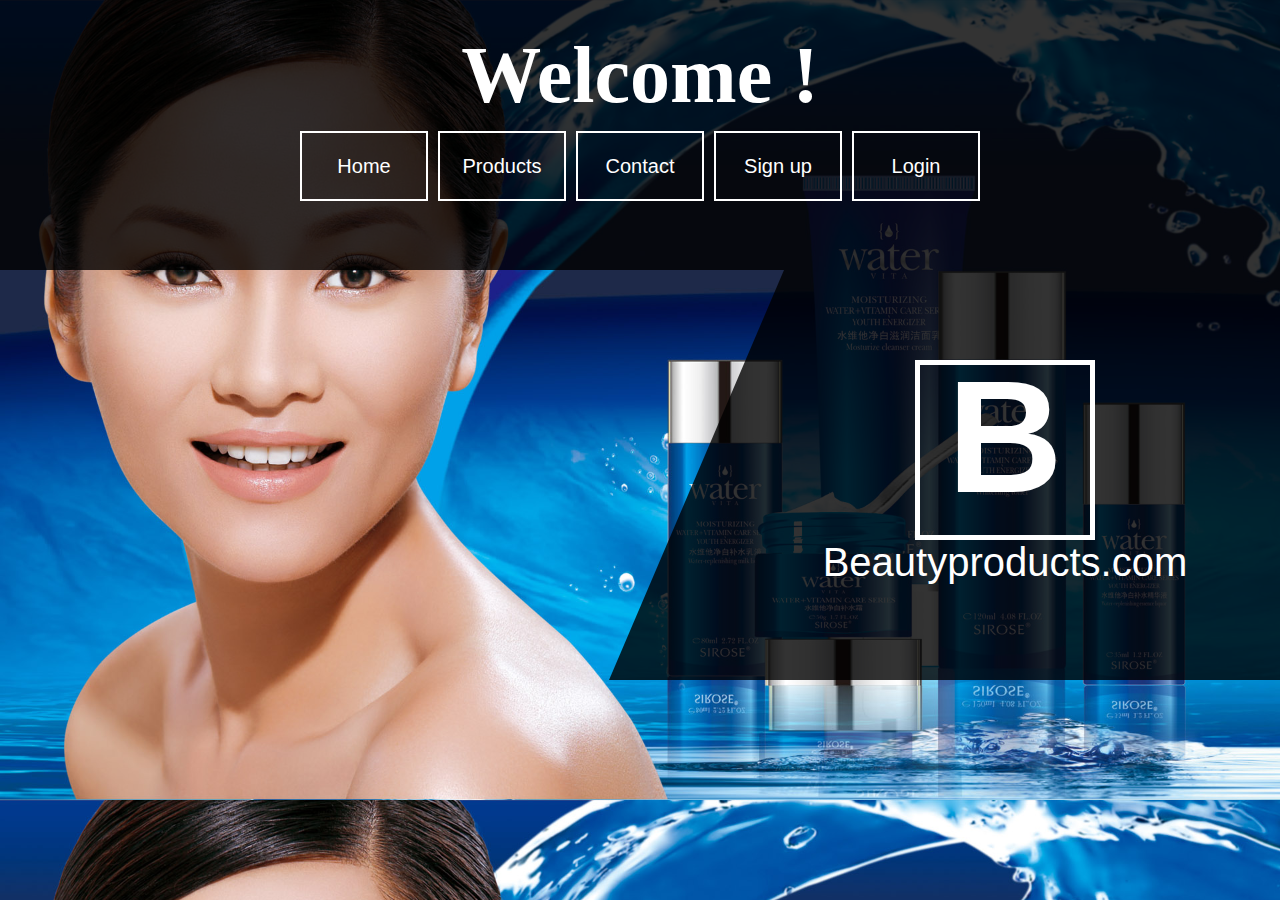
<file: index.html>
<!DOCTYPE html>
<html lang="en">
<head>
    <meta charset="UTF-8">
    <meta name="viewport" content="width=device-width, initial-scale=1.0">
    <meta name="keywords" content="BEAUTYPRODUCTS,BEAUTYPRODUCTS.COM,PRODUCTS">
    <meta name="description" content="india's largest beauty shop you can purchase any beauty products with your websites">
    <meta name="author" content="beautyproduct.com">
    <title>Homepage</title>
    <link rel="stylesheet" href="style/style.css">
</head>
<body>

<!--start nav coding-->

<nav>
    <h1 id="welcome">Welcome !</h1>
<table id="menu" align="center" cellspacing="10px">
    <tr>
        <td id="nav-item"><a href="index.html">Home</a></td>
        <td id="nav-item"><a href="product.html">Products</a></td>
        <td id="nav-item"><a href="contact.html">Contact</a></td>
        <td id="nav-item"><a href="sign up.html">Sign up</a></td>
        <td id="nav-item"><a href="login.html">Login</a></td>
</tr>
</table>
</nav>
<!--end nav coding-->
<!--start section coding-->
<section id="home-section">
    <center>
<div id="logo">
    <h1 id="logo-name">B</h1>
</div>
</center>
<p id="domain">Beautyproducts.com</p>

</section>
<!--end section coding-->
</body>
</html>
</file>
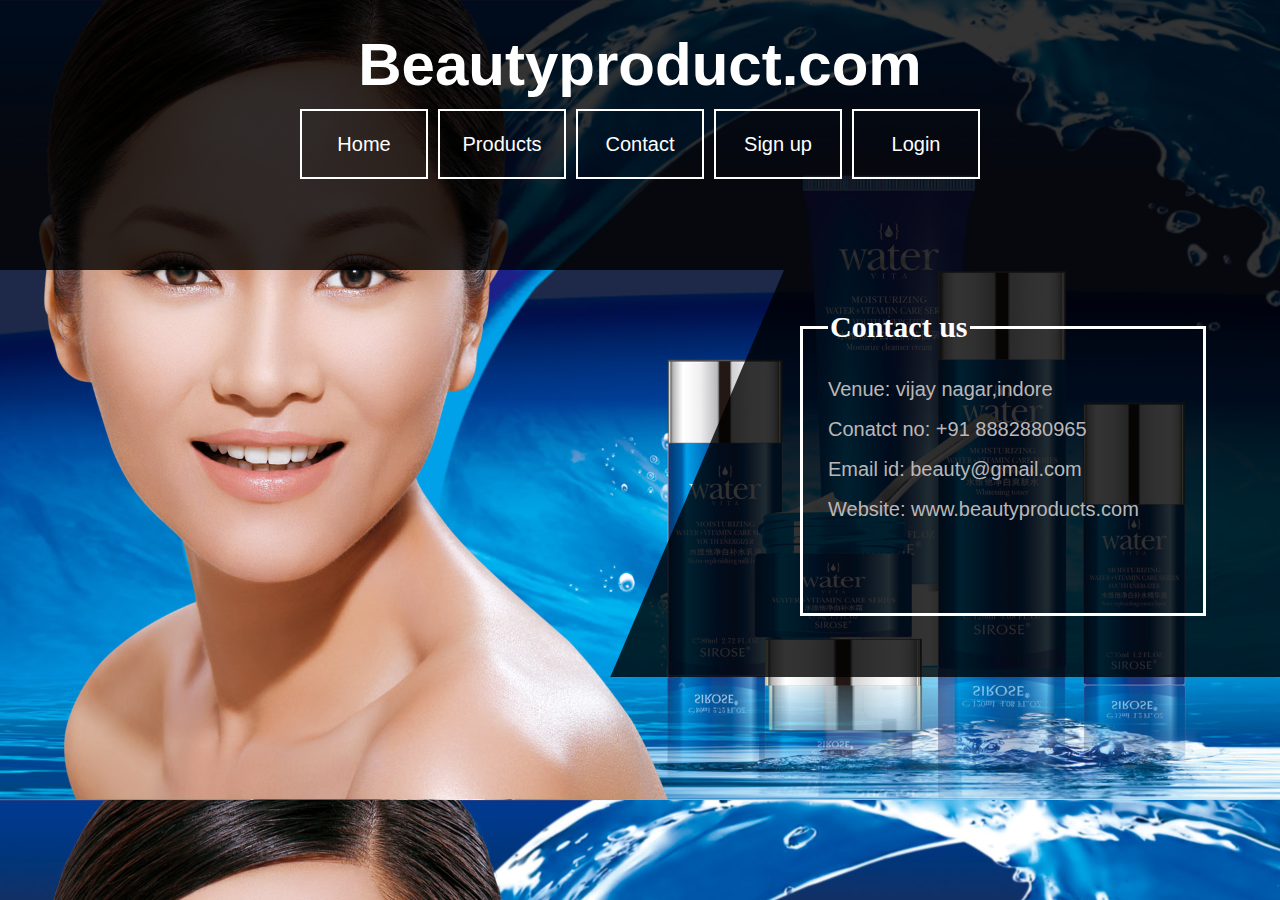
<file: contact.html>
<!DOCTYPE html>
<html lang="en">
<head>
    <meta charset="UTF-8">
    <meta name="viewport" content="width=device-width, initial-scale=1.0">
    <meta name="keywords" content="BEAUTYPRODUCTS,BEAUTYPRODUCTS.COM,PRODUCTS">
    <meta name="description" content="india's largest beauty shop you can purchase any beauty products with your websites">
    <meta name="author" content="beautyproduct.com">
    <title>Homepage</title>
    <link rel="stylesheet" href="style/style.css">
</head>
<body>

<!--start nav coding-->

<nav>
    <h1 id="domain-name">Beautyproduct.com</h1>
<table id="menu" align="center" cellspacing="10px">
    <tr>
        <td id="nav-item"><a href="index.html">Home</a></td>
        <td id="nav-item"><a href="product.html">Products</a></td>
        <td id="nav-item"><a href="contact.html">Contact</a></td>
        <td id="nav-item"><a href="sign up.html">Sign up</a></td>
        <td id="nav-item"><a href="login.html">Login</a></td>
</tr>
</table>
</nav>
<!--end nav coding-->
<!--start section coding-->
<section id="login-section">
    
<fieldset>
    <legend>Contact us</legend>
    <address id="contact">
     Venue: vijay nagar,indore<br>
    Conatct no: +91 8882880965<br>
    Email id: beauty@gmail.com<br>
   Website: www.beautyproducts.com
    </address>

</fieldset>
    
</section>
<!--end section coding-->
</body>
</html>
</file>
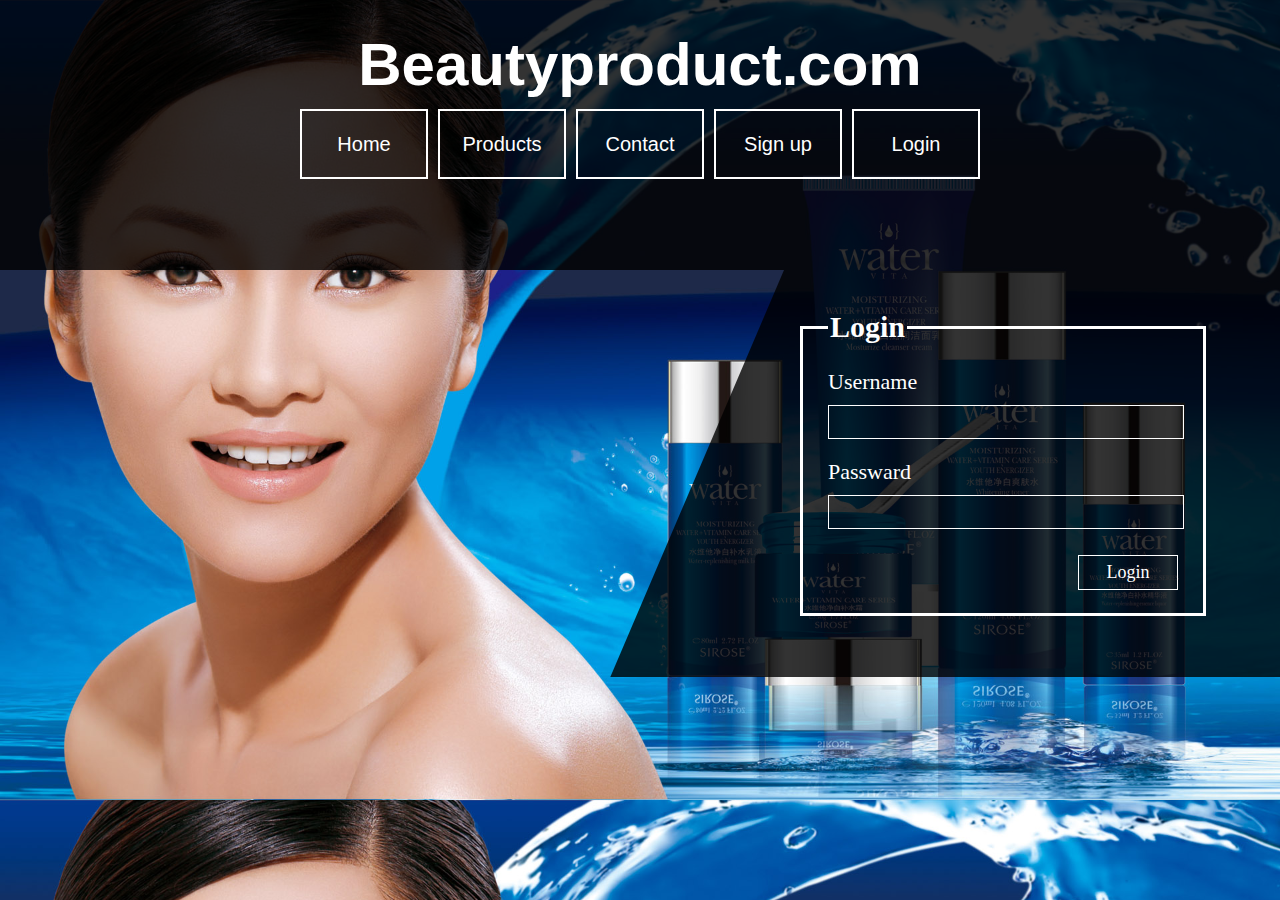
<file: login.html>
<!DOCTYPE html>
<html lang="en">
<head>
    <meta charset="UTF-8">
    <meta name="viewport" content="width=device-width, initial-scale=1.0">
    <meta name="keywords" content="BEAUTYPRODUCTS,BEAUTYPRODUCTS.COM,PRODUCTS">
    <meta name="description" content="india's largest beauty shop you can purchase any beauty products with your websites">
    <meta name="author" content="beautyproduct.com">
    <title>Homepage</title>
    <link rel="stylesheet" href="style/style.css">
</head>
<body>

<!--start nav coding-->

<nav>
    <h1 id="domain-name">Beautyproduct.com</h1>
<table id="menu" align="center" cellspacing="10px">
    <tr>
        <td id="nav-item"><a href="index.html">Home</a></td>
        <td id="nav-item"><a href="product.html">Products</a></td>
        <td id="nav-item"><a href="contact.html">Contact</a></td>
        <td id="nav-item"><a href="sign up.html">Sign up</a></td>
        <td id="nav-item"><a href="login.html">Login</a></td>
</tr>
</table>
</nav>
<!--end nav coding-->
<!--start section coding-->
<section id="login-section">
    
<fieldset>
    <legend>Login</legend>
    <form id="login-form">
       Username<br>
       <input type="text" name="Username" id="Username"> 
       <br>
       Passward<br>
       <input type="password" name="password" id="password">
       <input type="submit" value="Login" id="login">
    </form>
</fieldset>
    
</section>
<!--end section coding-->
</body>
</html>
</file>
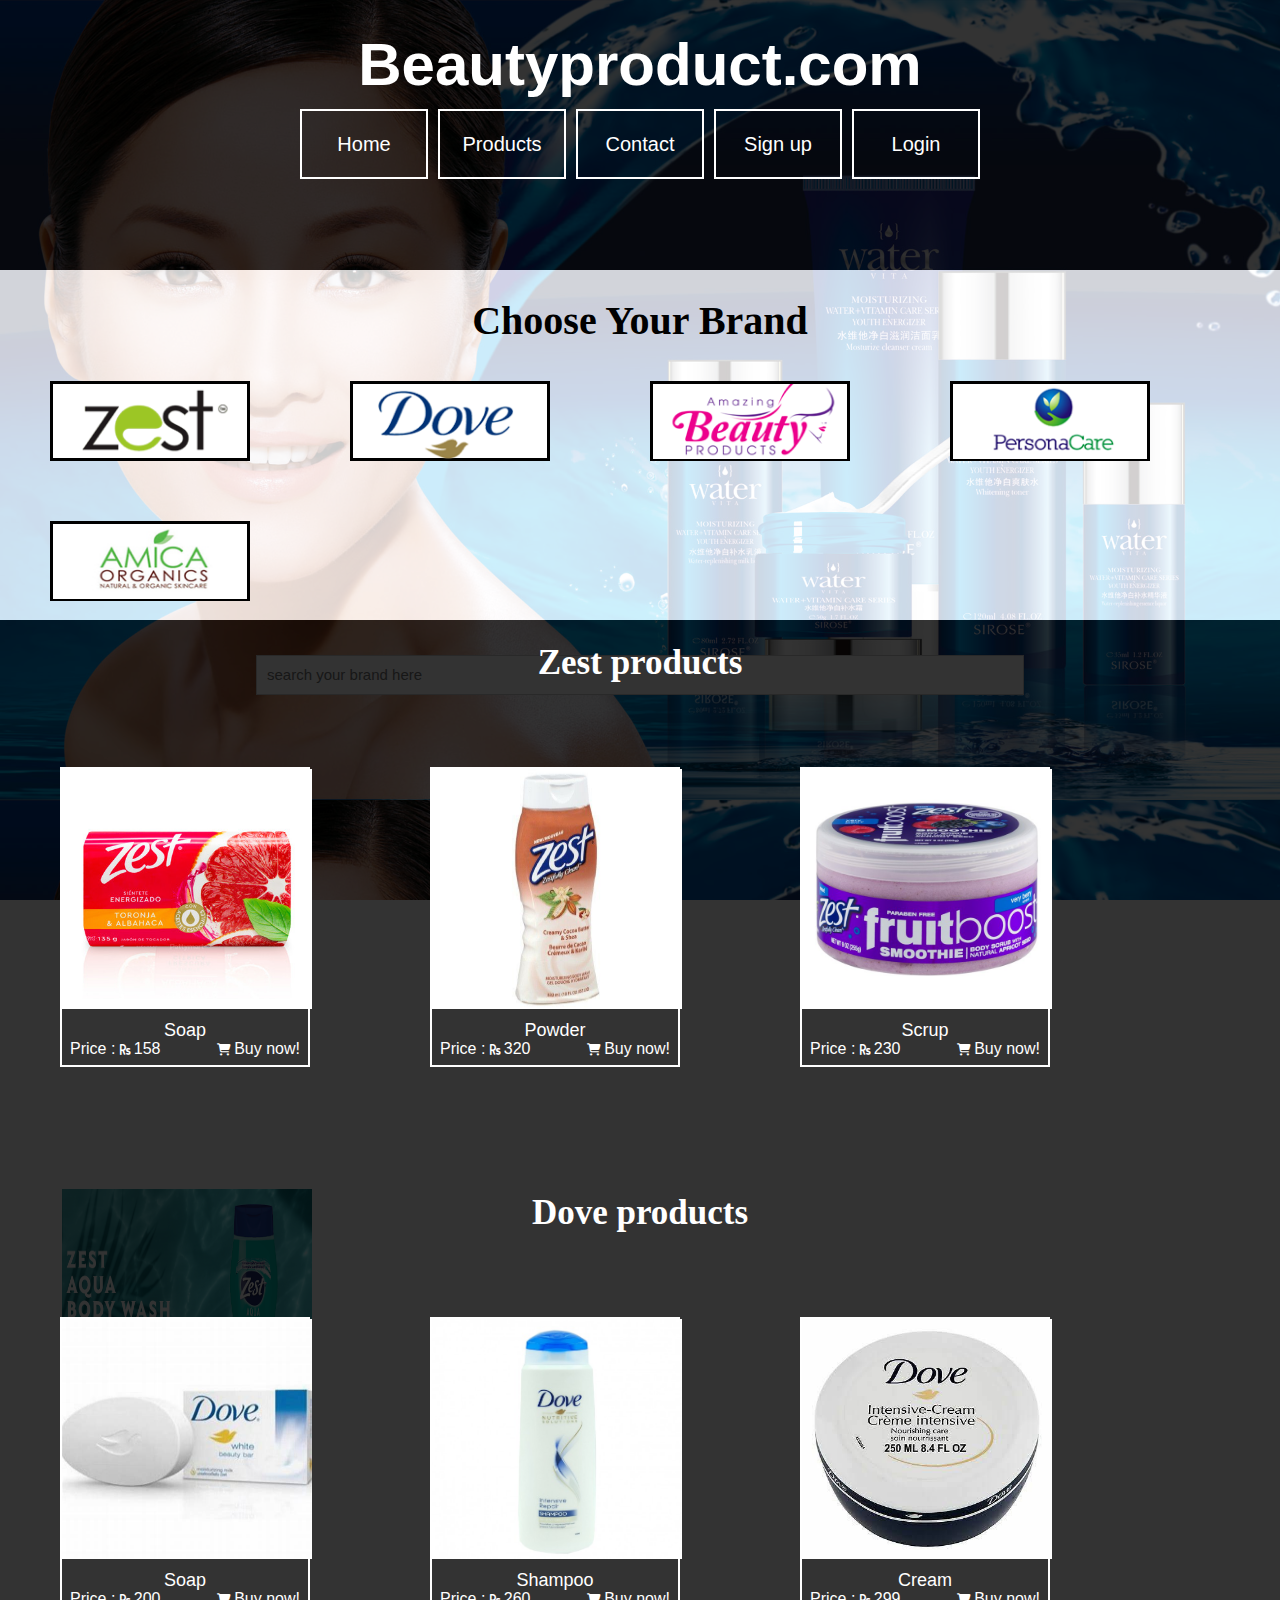
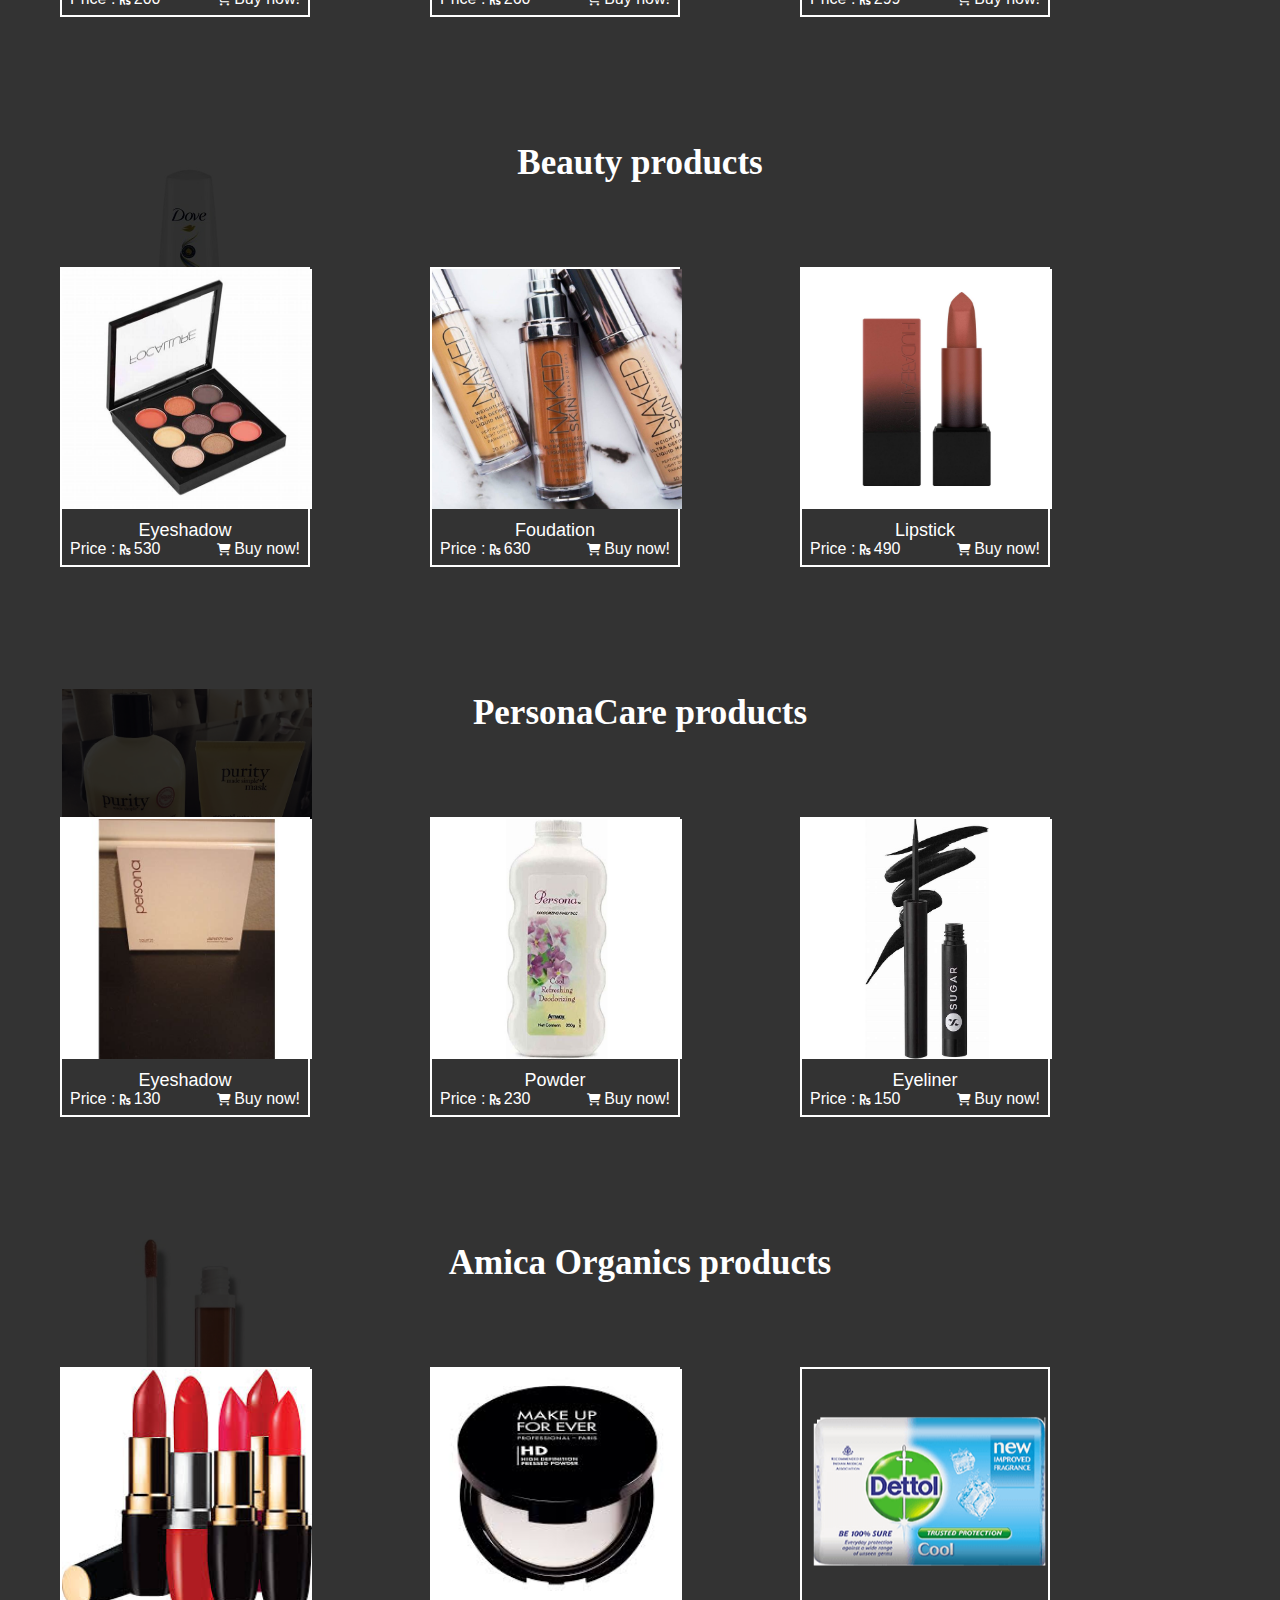
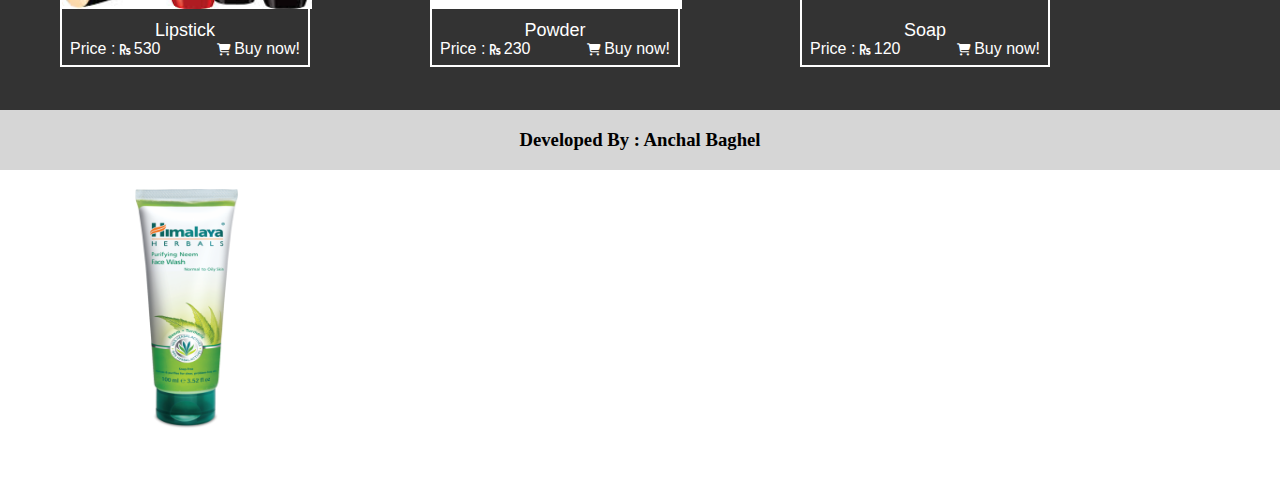
<file: product.html>
<!DOCTYPE html>
<html lang="en">
<head>
    <meta charset="UTF-8">
    <meta name="viewport" content="width=device-width, initial-scale=1.0">
    <meta name="keywords" content="BEAUTYPRODUCTS,BEAUTYPRODUCTS.COM,PRODUCTS">
    <meta name="description" content="india's largest beauty shop you can purchase any beauty products with your websites">
    <meta name="author" content="beautyproduct.com">
    <title>Homepage</title>
    <link rel="stylesheet" href="style/style.css">
    <link rel="stylesheet" href="https://cdnjs.cloudflare.com/ajax/libs/font-awesome/6.7.2/css/all.min.css">
</head>
<body>

<!--start nav coding-->

<nav>
    <h1 id="domain-name">Beautyproduct.com</h1>
<table id="menu" align="center" cellspacing="10px">
    <tr>
        <td id="nav-item"><a href="index.html">Home</a></td>
        <td id="nav-item"><a href="product.html">Products</a></td>
        <td id="nav-item"><a href="contact.html">Contact</a></td>
        <td id="nav-item"><a href="sign up.html">Sign up</a></td>
        <td id="nav-item"><a href="login.html">Login</a></td>
</tr>
</table>
</nav>
<!--end nav coding-->
<!--start section coding-->
<section id="product-section">

    <div id="brands">
<h1 id="brand-heading">Choose Your Brand</h1>
<div id="brand-pic">
   <A href="#zest-products"> <img src="images/cmp-one.png" alt="zest" width="100%" height="78px"/ ></A>
</div>
<div id="brand-pic">
   <A href="#dove-products"> <img src="images/cmp-two.png" alt="dove" width="100%" height="78px"/ ></A>
</div>
<div id="brand-pic">
   <A href="#beauty-products"> <img src="images/cmp-three.png" alt="beauty" width="100%" height="75px"/ ></A>
</div>
<div id="brand-pic">
   <A href="#personacare-products"> <img src="images/cmp-four.png" alt="personacare" width="100%" height="75px"/ ></A>
</div>
<div id="brand-pic">
   <A href="#amica-organics-products"> <img src="images/cmp-five.jpg" alt="amica organics" width="100%" height="75px"/ ></A>
</div>
    <form action="#">
    <input type="search" name="search" id="search" placeholder="search your brand here"></A>
    </form>
    </div>
    <div id="zest-products">
<h1 id="zest">Zest products</h1>
<div id="zest-product-pic">
    <img src="images/zest soap.jpg" alt="soap" id="product-pic">
    <p id="product-name">Soap</p>
    <p id="product-price">Price : <i class="fas fa-rupee-sign"></i>158</p>
    <p id="buy-btn"><i class="fas fa-shopping-cart"></i>Buy now!</p>
</div>
<div id="zest-product-pic">
    <img src="images/zest powder.jpg" alt="powder" id="product-pic" >
    <p id="product-name">Powder</p>
    <p id="product-price">Price : <i class="fas fa-rupee-sign"></i>320</p>
    <p id="buy-btn"><i class="fas fa-shopping-cart"></i>Buy now!</p>
</div>
<div id="zest-product-pic">
    <img src="images/zest body scrub.jpeg" alt="body" id="product-pic" >
    <p id="product-name">Scrup</p>
    <p id="product-price">Price : <i class="fas fa-rupee-sign"></i>230</p>
    <p id="buy-btn"><i class="fas fa-shopping-cart"></i>Buy now!</p>
</div>
<div id="zest-product-pic">
    <img src="images/zest bodywash.jpg" alt="bodywash" id="product-pic" >
    <p id="product-name">Bodywash</p>
    <p id="product-price">Price : <i class="fas fa-rupee-sign"></i>280</p>
    <p id="buy-btn"><i class="fas fa-shopping-cart"></i>Buy now!</p>
</div>
    </div>
    <div id="dove-products">
        <h1 id="dove">Dove products</h1>
        <div id="dove-product-pic">
            <img src="images/dove soap.jpg" alt="soap" id="product-pic" >
            <p id="product-name">Soap</p>
            <p id="product-price">Price : <i class="fas fa-rupee-sign"></i>200</p>
            <p id="buy-btn"><i class="fas fa-shopping-cart"></i>Buy now!</p>
        </div>
        <div id="dove-product-pic">
            <img src="images/dove shampoo.jpg" alt="shampoo" id="product-pic" >
            <p id="product-name">Shampoo</p>
            <p id="product-price">Price : <i class="fas fa-rupee-sign"></i>260</p>
            <p id="buy-btn"><i class="fas fa-shopping-cart"></i>Buy now!</p>
        </div>
        <div id="dove-product-pic">
            <img src="images/dove cream.jpg" alt="cream" id="product-pic" >
            <p id="product-name">Cream</p>
            <p id="product-price">Price : <i class="fas fa-rupee-sign"></i>299</p>
            <p id="buy-btn"><i class="fas fa-shopping-cart"></i>Buy now!</p>
        </div>
        <div id="dove-product-pic">
            <img src="images/dove condition.jpg" alt="condition" id="product-pic" >
            <p id="product-name">Condition</p>
            <p id="product-price">Price : <i class="fas fa-rupee-sign"></i>250</p>
            <p id="buy-btn"><i class="fas fa-shopping-cart">></i>Buy now!</p>
        </div>
            </div>
            <div id="beauty-products">
                <h1 id="beauty">Beauty products</h1>
                <div id="beauty-product-pic">
                    <img src="images/beauty eyeshadow.jpg" alt="eyeshadow" id="product-pic" >
                    <p id="product-name">Eyeshadow</p>
                    <p id="product-price">Price : <i class="fas fa-rupee-sign"></i>530</p>
                    <p id="buy-btn"><i class="fas fa-shopping-cart"></i>Buy now!</p>
                </div>
                <div id="beauty-product-pic">
                    <img src="images/beauty foudation.jpg" alt="foudation" id="product-pic" >
                    <p id="product-name">Foudation</p>
                    <p id="product-price">Price : <i class="fas fa-rupee-sign"></i>630</p>
                    <p id="buy-btn"><i class="fas fa-shopping-cart"></i>Buy now!</p>
                </div>
                <div id="beauty-product-pic">
                    <img src="images/beauty lipstick.jpg" alt="lipstick"  id="product-pic">
                    <p id="product-name">Lipstick</p>
                    <p id="product-price">Price : <i class="fas fa-rupee-sign"></i>490</p>
                    <p id="buy-btn"><i class="fas fa-shopping-cart"></i>Buy now!</p>
                </div>
                <div id="beauty-product-pic">
                    <img src="images/beauty mask.jpg" alt="mask" id="product-pic" >
                    <p id="product-name">Mask</p>
                    <p id="product-price">Price : <i class="fas fa-rupee-sign"></i>230</p>
                    <p id="buy-btn"><i class="fas fa-shopping-cart"></i>Buy now!</p>
                </div>
                    </div>
                    <div id="personacare-products">
                        <h1 id="personacare">PersonaCare products</h1>
                        <div id="personacare-product-pic">
                            <img src="images/peraona eye shadow.jpg" alt="eyeshadow" id="product-pic" >
                            <p id="product-name">Eyeshadow</p>
                            <p id="product-price">Price : <i class="fas fa-rupee-sign"></i>130</p>
                            <p id="buy-btn"><i class="fas fa-shopping-cart"></i>Buy now!</p>

                        </div>
                        <div id="personacare-product-pic">
                            <img src="images/perosna powder.jpg" alt="powder"  id="product-pic">
                            <p id="product-name">Powder</p>
                            <p id="product-price">Price : <i class="fas fa-rupee-sign"></i>230</p>
                            <p id="buy-btn"><i class="fas fa-shopping-cart"></i>Buy now!</p>
                        </div>
                        <div id="personacare-product-pic">
                            <img src="images/persona eyeliner.jpg" alt="eyeliner"  id="product-pic">
                            <p id="product-name">Eyeliner</p>
                            <p id="product-price">Price : <i class="fas fa-rupee-sign"></i>150</p>
                            <p id="buy-btn"><i class="fas fa-shopping-cart"></i>Buy now!</p>
                        </div>
                        <div id="personacare-product-pic">
                            <img src="images/persona lipstick.jpg" alt="lipstick"  id="product-pic">
                            <p id="product-name">Lipstick</p>
                            <p id="product-price">Price : <i class="fas fa-rupee-sign"></i>450</p>
                            <p id="buy-btn"><i class="fas fa-shopping-cart"></i>Buy now!</p>
                        </div>
                            </div>
                            <div id="amica-organics-products">
                                <h1 id="amica-organics">Amica Organics products</h1>
                                <div id="amica-organics-product-pic">
                                    <img src="images/lipstick.jpg" alt="lipstick" id="product-pic">
                                    <p id="product-name">Lipstick</p>
                                    <p id="product-price">Price : <i class="fas fa-rupee-sign"></i>530</p>
                                    <p id="buy-btn"><i class="fas fa-shopping-cart"></i>Buy now!</p>
                                </div>
                                <div id="amica-organics-product-pic">
                                    <img src="images/powder.jpg" alt="powder" id="product-pic">
                                    <p id="product-name">Powder</p>
                                    <p id="product-price">Price : <i class="fas fa-rupee-sign"></i>230</p>
                                    <p id="buy-btn"><i class="fas fa-shopping-cart"></i>Buy now!</p>
                                </div>
                                <div id="amica-organics-product-pic">
                                    <img src="images/shoap.png" alt="shoap" id="product-pic">
                                    <p id="product-name">Soap</p>
                                    <p id="product-price">Price : <i class="fas fa-rupee-sign"></i>120</p>
                                    <p id="buy-btn"><i class="fas fa-shopping-cart"></i>Buy now!</p>
                                </div>
                                <div id="amica-organics-product-pic">
                                    <img src="images/face-wash.png" alt="face-wash" id="product-pic">
                                    <p id="product-name">Facewash</p>
                                    <p id="product-price">Price : <i class="fas fa-rupee-sign"></i>350</p>
                                    <p id="buy-btn"><i class="fas fa-shopping-cart"></i>Buy now!</p>
                                </div>
                                    </div>
</section>
<!--end section coding-->
<footer>
    <h3>Developed By : Anchal Baghel</h3>
</footer>
</body>
</html>
</file>
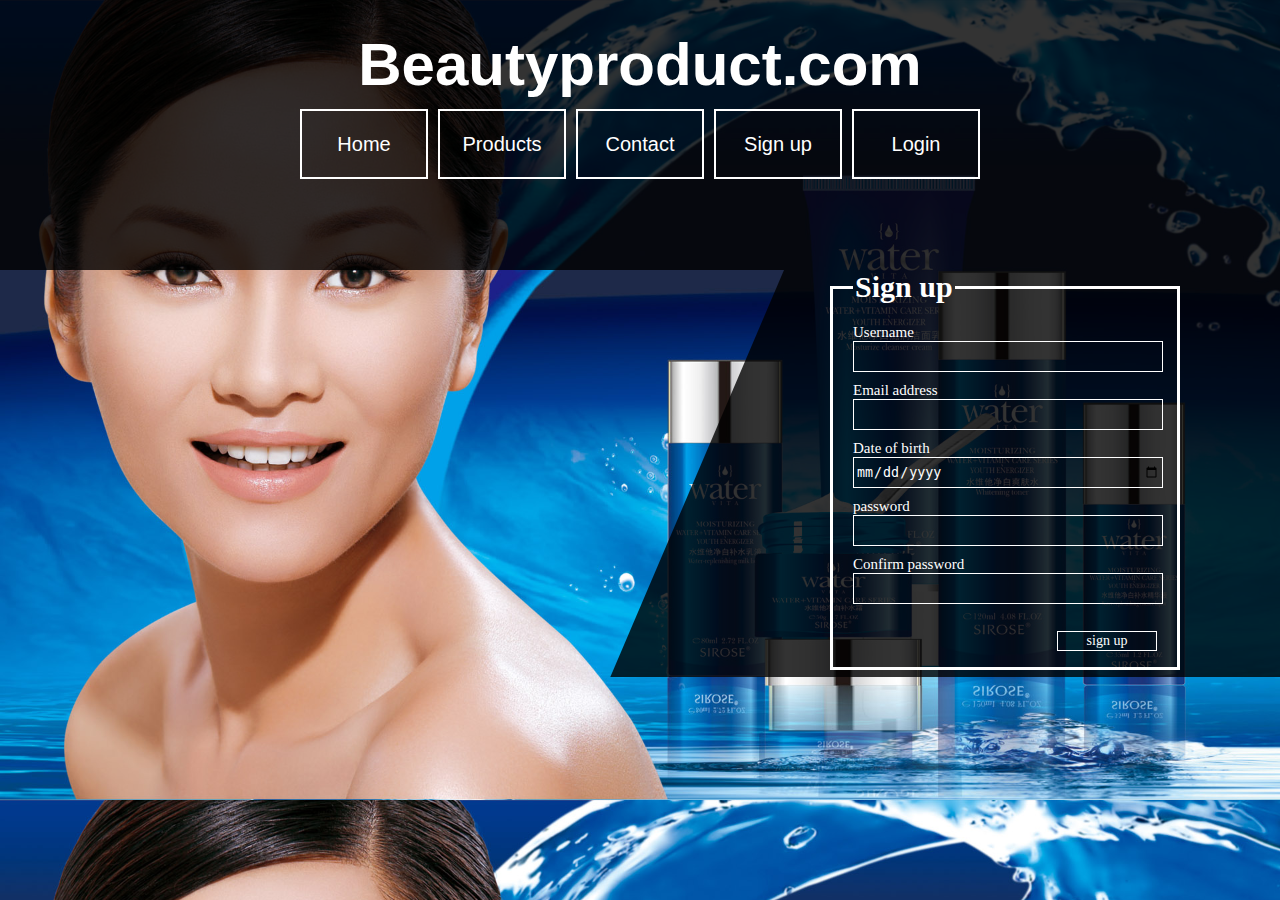
<file: sign up.html>
<!DOCTYPE html>
<html lang="en">
<head>
    <meta charset="UTF-8">
    <meta name="viewport" content="width=device-width, initial-scale=1.0">
    <meta name="keywords" content="BEAUTYPRODUCTS,BEAUTYPRODUCTS.COM,PRODUCTS">
    <meta name="description" content="india's largest beauty shop you can purchase any beauty products with your websites">
    <meta name="author" content="beautyproduct.com">
    <title>Homepage</title>
    <link rel="stylesheet" href="style/style.css">
</head>
<body>

<!--start nav coding-->

<nav>
    <h1 id="domain-name">Beautyproduct.com</h1>
<table id="menu" align="center" cellspacing="10px">
    <tr>
        <td id="nav-item"><a href="index.html">Home</a></td>
        <td id="nav-item"><a href="product.html">Products</a></td>
        <td id="nav-item"><a href="contact.html">Contact</a></td>
        <td id="nav-item"><a href="sign up.html">Sign up</a></td>
        <td id="nav-item"><a href="login.html">Login</a></td>
</tr>
</table>
</nav>
<!--end nav coding-->
<!--start section coding-->
<section id="sign-up">
    
<fieldset id="fieldset-form">
    <legend>Sign up</legend>
    <form id="signup-form">
       Username<br>
       <input type="text" name="Username" id="sign-btn"> 
       <br>
       Email address<br>
       <input type="email" name="email address" id="sign-btn">
       <br>
       Date of birth<br>
       <input type="date" name="date of birth" id="sign-btn">
       <br>
       password<br>
       <input type="password" name="password" id="sign-btn">
       <br>
       Confirm password<br>
       <input type="password" name="Confirm password" id="sign-btn">
       <br><br>
       <input type="submit" value="sign up" id="signup-btn">
    </form>
</fieldset>
    
</section>
<!--end section coding-->
</body>
</html>
</file>
<file: style/style.css>
body{
background-image: url(../images/bg.jpg);
background-size:100% 800px;
margin: 0%;
padding: 0%;
background-attachment: fixed;
}

/*start home page nav coding*/
nav{
    width: 100%;
    height: 270px;
    box-sizing: border-box;
    background-color: rgba(0,0,0, 0.8);
    float: left;
    padding: 30px;
}
#welcome{
   padding: 0%; 
   margin: 0%;
   color: white;
   font-size: 80px;
   text-align: center;

}
#nav-item{
color: white;
width: 20%;
height: 70px;
box-sizing: border-box;
border-width: 2px;
border-style: solid;
text-align: center;
}
#menu{
    width: 700px;
    height: 70px;
    box-sizing: border-box;
}
a{
    color: white;
    text-decoration: none;
    font-family: sans-serif;
    font-size: 20px;
}
/*end home page nav coding*/

/*start home page section coding*/
#home-section{
    width: 700px;
    height: 410px;
    box-sizing: border-box;
    background-image: url(../images/section-bg.png);
    float: right;
}
#logo{
    width: 180px;
    height: 180px;
    box-sizing: border-box;
    border-width: 5px;
    border-style: solid;
    border-color: white;
    margin-left: 150px;
    margin-top: 90px;

}
#logo-name{
    color: white;
    padding: 0%;
    margin: 0%;
    font-size: 160px;
    font-family: Verdana, Geneva, Tahoma, sans-serif;
    margin-top: -20px;
}
#domain{
    margin: 0%;
    padding: 0%;
    color: white;
    font-size: 40px;
    font-family: Verdana, Geneva, Tahoma, sans-serif;
    margin-left: 150px;
    text-align: center;
}
/*end home page section coding*/

/*start login page nav coding*/
#domain-name{
    padding: 0%;
    margin: 0%;
    color: white;
    text-align: center;
    font-size: 60px;
    font-family: sans-serif;
}
/*end login page nav coding*/

/*start login page section coding*/
fieldset{
    width: 350px;
    height: 250px;
    border-width: 3px;
    border-style: solid;
    border-color: white;
    margin-left: 180px;
    padding: 25px;
}
#login-section{
    width: 700px;
    height: 407px;
    box-sizing: border-box;
    background-image: url(../images/section-bg.png);
    float: right;
    padding: 40px;
}
legend{
   font-family: century gothic; 
   color: white;
   font-size: 30px;
   font-weight: bold;
}

#login-form{
    font-family: century gothic;
    color: white;
    font-size: 22px;
}
#Username{
    width: 100%;
    height: 30px;
    background-color:inherit ;
    border: none;
    border-width: 1px;
    border-style: solid;
    border-color: white;
    margin-top: 10px;
    color: white;
    font-size: 17px;
    margin-bottom: 20px;
}
#password{
    width: 100%;
    height: 30px;
    background-color:inherit ;
    border: none;
    border-width: 1px;
    border-style: solid;
    border-color: white;
    margin-top: 10px;
    color: white;
    font-size: 17px;
    margin-bottom: 26px;
}
#login{
    float: right;
    width: 100px;
    height: 35px;
    background-color: inherit;
    border: none;
    border-width: 1px;
    border-color: white;
    border-style: solid;
    color: white;
    font-family: century gothic;
    font-size: 18px;

}

/*end login page section coding*/

/*start signup page coding*/

#sign-up{
    width: 700px;
    height: 407px;
    box-sizing: border-box;
    background-image: url(../images/section-bg.png);
    float: right;
}
#fieldset-form{
    width: 350px;
    height: 400px;
    border-width: 3px;
    border-style: solid;
    border-color: white;
    margin: 0%;
    padding: 0%;
    box-sizing: border-box;
    margin-left: 250px;
    padding: 20px;
}
#sign-btn{
   width: 100%; 
   height: 25px;
   background-color: inherit;
   border: none;
   border-width: 1px;
   border-style: solid;
   border-color: white;
   margin-bottom: 10px;
   color: white;
   padding: 2px;
 
}
#signup-form{
  color: white;
  margin-bottom: 15px; 
  font-size: 15px;
font-family: century gothic;
}
#signup-btn{
   background-color: inherit; 
   border: none;
   border-width: 1px;
   border-style: solid;
   border-color: white;
   width: 100px;
   height: 20px;
   float: right;
   font-family: century gothic;
   color: white;
   font-size: 14px;
   margin-bottom: 20px;
}

/*end signup page coding*/

/*start contact page coding*/
#contact{
    font-size: 20px;
    color: rgb(187, 183, 183);
    font-style: normal;
    line-height: 40px;
    font-family: sans-serif;
    text-align: justify;
}

/*end contact page coding*/


/*start product page coding*/
#product-section{
    width: 100%;
    height: 3040px;
    box-sizing: border-box;
    float: left;
}
#brands{
    width: 100%;
    height: 350px;
    box-sizing: border-box;
    background-color: rgba(255,255, 255, 0.8);
    float: left;
}
#brand-heading{
    text-align: center;
    font-family: century gothic;
    font-size: 40px;
}
#brand-pic{
    width: 200px;
    height: 80px;
    float: left;
    box-sizing: border-box;
    border-width: 3px;
    border-style: solid;
    border-color: black;
    margin: 50px;
    margin-top: 10px;
    background-color: white;
}
#search{
    width: 60%;
    height: 40px;
    box-sizing: border-box;
    float: left;
    margin-left: 20%;
    margin-right: 20%;
    margin-top: 4px;
    border: none;
    border-width: 1px;
    border-style: solid;
    border-color: #ccc;
    font-size: 15px;
    padding: 10px;
background-image: url(../images/search.png);
background-size: 30px 30px;
background-repeat: no-repeat;
background-position: right;
}
#zest-products{
    width:100% ;
    height: 550px;
    box-sizing: border-box;
    float: left;
    background-color: rgba(0,0,0, 0.8);
}
#zest{
    text-align: center;
    color: white;
    font-family: century gothic;
    font-size: 35px;
}
#zest-product-pic{
   width: 250px; 
   height: 300px;
   border-width: 2px;
   border-style: solid;
   border-color: white;
   float: left;
   box-sizing: border-box;
   margin:60px;
}
#dove-products{
    width: 100%;
    height: 550px;
    box-sizing: border-box;
    float: left;
    background-color: rgba(0,0,0, 0.8);
}
#dove{
    text-align: center;
    color: white;
    font-family: century gothic;
    font-size: 35px;
}
#dove-product-pic{
   width: 250px; 
   height: 300px;
   border-width: 2px;
   border-style: solid;
   border-color: white;
   float: left;
   box-sizing: border-box;
   margin:60px;
}
#beauty-products{
    width: 100%;
    height: 550px;
    box-sizing: border-box;
    float: left;
    background-color: rgba(0,0,0, 0.8);
}
#beauty{
    text-align: center;
    color: white;
    font-family: century gothic;
    font-size: 35px;
}
#beauty-product-pic{
   width: 250px; 
   height: 300px;
   border-width: 2px;
   border-style: solid;
   border-color: white;
   float: left;
   box-sizing: border-box;
   margin:60px;
}
#personacare-products{
    width: 100%;
    height: 550px;
    box-sizing: border-box;
    float: left;
    background-color: rgba(0,0,0, 0.8);
}
#personacare{
    text-align: center;
    color: white;
    font-family: century gothic;
    font-size: 35px;
}
#personacare-product-pic{
   width: 250px; 
   height: 300px;
   border-width: 2px;
   border-style: solid;
   border-color: white;
   float: left;
   box-sizing: border-box;
   margin:60px;
}
#amica-organics-products{
    width: 100%;
    height: 550px;
    box-sizing: border-box;
    float: left;
    background-color: rgba(0,0,0, 0.8);
}
#amica-organics{
    text-align: center;
    color: white;
    font-family: century gothic;
    font-size: 35px;
}
#amica-organics-product-pic{
   width: 250px; 
   height: 300px;
   border-width: 2px;
   border-style: solid;
   border-color: white;
   float: left;
   box-sizing: border-box;
   margin:60px;
}
/*end product page coding*/
footer{
    width: 100%;
    height: 60px;
    box-sizing: border-box;
    float: left;
    background-color: rgba(255,255, 255, 0.8);
    text-align: center;
}
#product-pic{
    width: 250px;
    height: 240px;
    box-sizing: border-box;
}
#product-name{
    color: white;
    text-align: center;
    font-family: sans-serif;
    margin: 0%;
    padding: 0%;
    margin-top: 7px;
    font-size: 18px;

}
#product-price{
    margin: 0%;
    padding: 0%;
    color: white;
    margin: 8px;
    font-family: sans-serif;
    margin-top: -1px;
    float: left;
}
#buy-btn{
    margin: 0%;
    padding: 0%;
    color: white;
    margin: 8px;
    font-family: sans-serif;
    float: right;
    margin-top: -1px;
}
i{
    font-size: 12px;
    margin-right: 3px;
}
</file>
